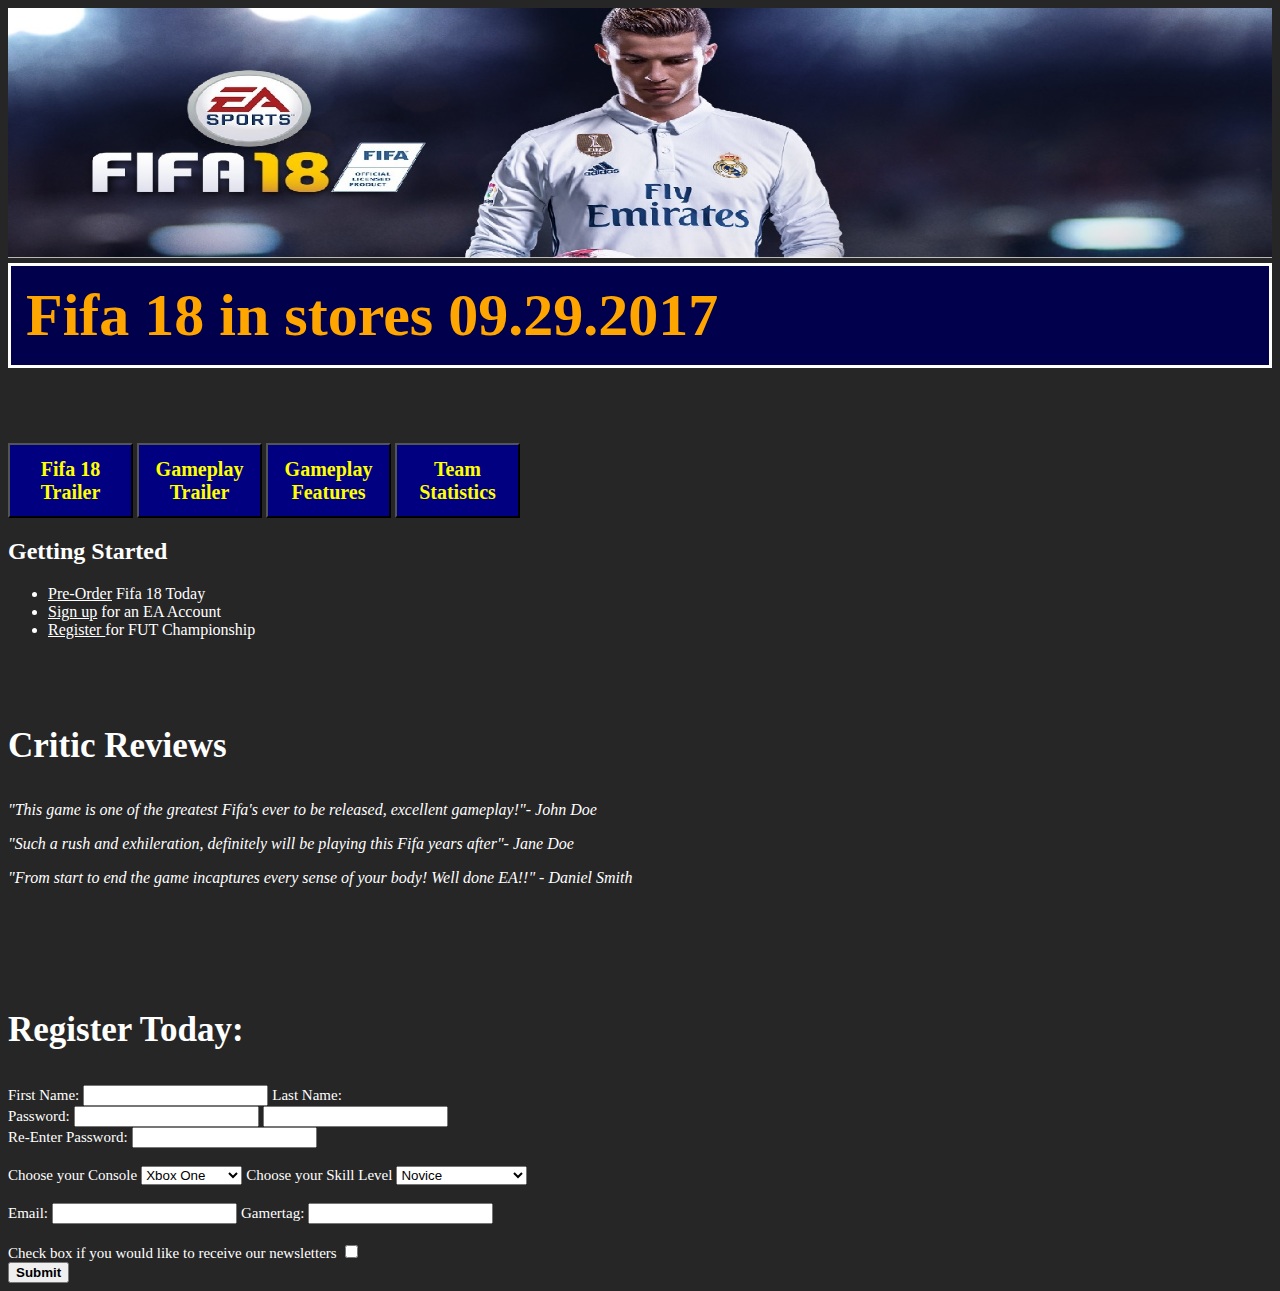
<file: index.html>
<!DOCTYPE html>
<html>
<head> 
	<link rel="stylesheet" href="Doc.css">
	<title>Fifa 18 Coming Soon</title>
	<img id="image1" backArrow" src="FifaBanner.jpg" Alt="Fifa 18">
	<h1 id="Banner"><b>Fifa 18 in stores 09.29.2017</b></h1>
	<a href="https://www.youtube.com/watch?v=QV7PK8AVEKA"><button id="button1"><b>Fifa 18 Trailer</b></button></a>
	<a href="https://www.youtube.com/watch?v=z_7Gz_RFLnE"><button id="button1"><b>Gameplay Trailer</b></button></a>
	<a href="https://www.easports.com/fifa/news/2017/fifa-18-real-player-motion-technology"><button id="button1"><b>Gameplay Features</b></button></a>
	<a href="Stat_table.html"><button id="button1"><b>Team Statistics</b></button></a>
	</div>
</head>
<body>
	<h2><b>Getting Started</b></h2>
	<ul>
		<li> <a id="link" href="https://www.easports.com/fifa/buy/usa">Pre-Order</a> Fifa 18 Today</li>
		<li> <a id="link" href="https://signin.ea.com/p/web2/create?execution=e1221223354s1&initref=https%3A%2F%2Faccounts.ea.com%3A443%2Fconnect%2Fauth%3Fresponse_type%3Dcode%26client_id%3DEADOTCOM-WEB-SERVER%26redirect_uri%3Dhttps%253A%252F%252Fwww.ea.com%252Flogin_check%26state%3D767a9f97-168f-4016-9b1b-b49986ad6a73%26display%3Dweb%252Fcreate">Sign up</a> for an EA Account</il>
		<li> <a id="link" href="https://www.easports.com/fifa/ultimate-team/compete/register">Register </a> for FUT 	 Championship</li>
	</ul>
	<div class="critic">
	<br><br>
	<h3><b>Critic Reviews</b></h3>
	<p><i>"This game is one of the greatest Fifa's ever to be released, excellent gameplay!"- John Doe </i></p>
	<p><i>"Such a rush and exhileration, definitely will be playing this Fifa years after"- Jane Doe</i></p>
	<p><i>"From start to end the game incaptures every sense of your body! Well done EA!!" - Daniel Smith</i></p>
	<br><br><br><br>
	</div>
	<h3><b>Register Today:</b></h3>	
	<div>
	<form action="https://httpbin.org/post" method="post">
			<div>
				<label>First Name:</label>
				<input type="text" name=FirstName>
				<label>Last Name:</label>
			<br>
			<div>
				<label>Password:</label>
				<input type="Password" name=Password>
			
				<input type="text" name=LastName>
			</div>
			
				<label>Re-Enter Password:</label>
				<input type="Password" name=ReEnterPassword>
			</div>
			<br>
			<div>
				<label >Choose your Console</label>
				<select name="Console">
						<option value="XboxOne">Xbox One</option>
						<option value="PS4">PlayStation 4</option>
						<option value="Xbox 360">Xbox 360</option>
						<option value="PS3">PlayStation 3</option>
				</select>
				<label>Choose your Skill Level</label>
				<select name="SkillLevel">
					<option value="Novice">Novice</option>
					<option value="Semi-Professional">Semi-Professional</option>
					<option value="Professional">Professional</option>
					<option value="Master Class">Master Class</option>
				</select>
			</div>
			<br>
			<div>
				<label>Email:</label>
				<input type="Email" name="EmailAddress">
				<label>Gamertag:</label>
				<input type="text" name=Gamertag>
			</div>
			<br>
			<div>
				<label>Check box if you would like to receive our newsletters</label>
				<input type="checkbox" name="newsletters" value="newsletters">
			</div>
		<button type="submit"><b>Submit</b></button>
	</form>
	</div>
</body>
</html>
</file>
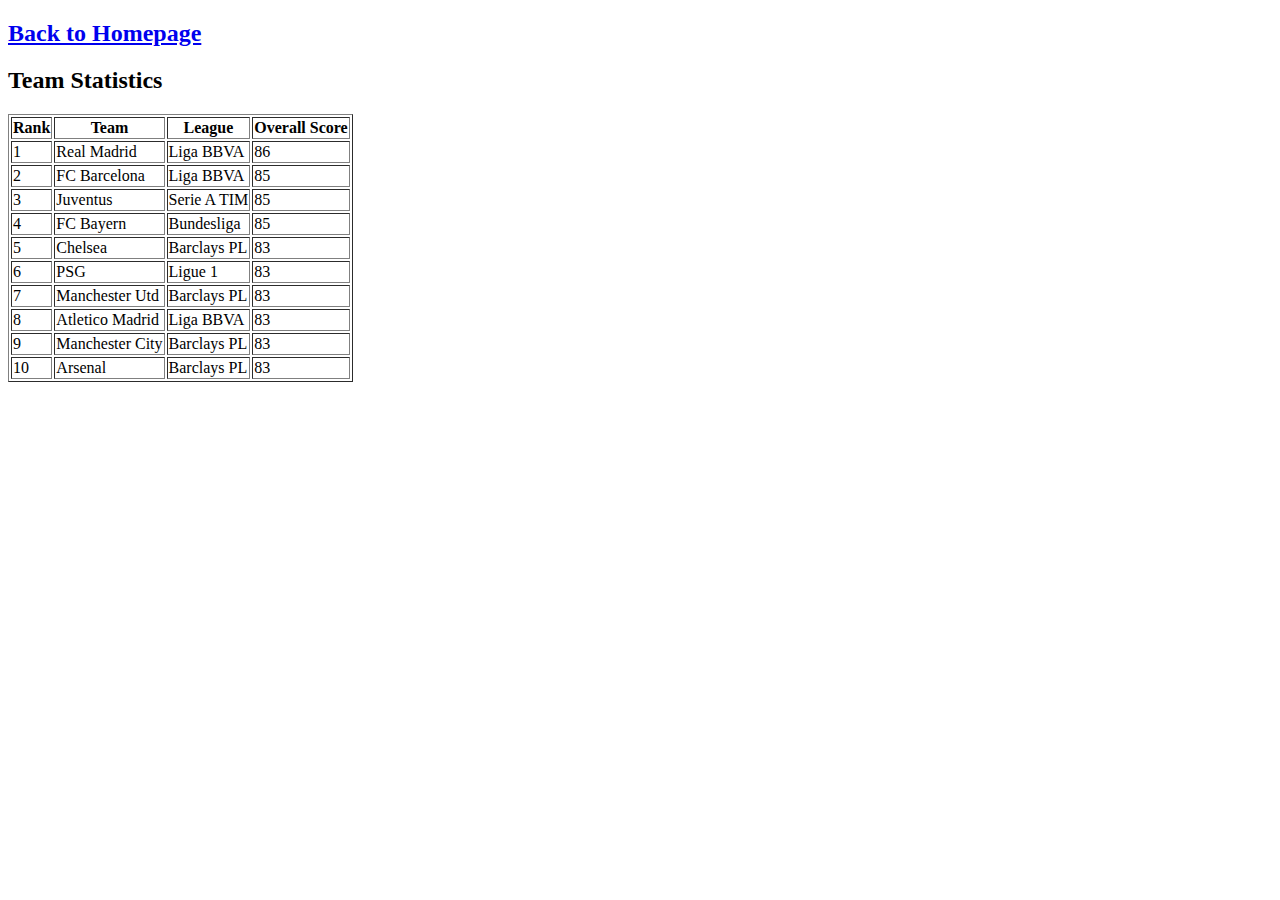
<file: Stat_table.html>
<!DOCTYPE html>
<html>
<head>
	<title>Team Statistics</title>
	<a href="index.html"><h2>Back to Homepage</h2></a>
</head>
<body>
<h2>Team Statistics</h2>
<table border="1">
<tr>
<th>Rank</th>
<th>Team</th>
<th>League</th>
<th>Overall Score</th>
</tr>
<tr>
<td>1</td>
<td>Real Madrid</td>
<td>Liga BBVA</td>
<td>86</td>
</tr>
<tr>
<td>2</td>
<td>FC Barcelona</td>
<td>Liga BBVA</td>
<td>85</td>
</tr>
<tr>
<td>3</td>
<td>Juventus</td>
<td>Serie A TIM</td>
<td>85</td>
</tr>
<tr>
<td>4</td>
<td>FC Bayern</td>
<td>Bundesliga</td>
<td>85</td>
</tr>
<tr>
<td>5</td>
<td>Chelsea</td>
<td>Barclays PL</td>
<td>83</td>
</tr>
<tr>
<td>6</td>
<td>PSG</td>
<td>Ligue 1</td>
<td>83</td>
</tr>
<tr>
<td>7</td>
<td>Manchester Utd</td>
<td>Barclays PL</td>
<td>83</td>
</tr>
<tr>
<td>8</td>
<td>Atletico Madrid</td>
<td>Liga BBVA</td>
<td>83</td>
</tr>
<tr>
<td>9</td>
<td>Manchester City</td>
<td>Barclays PL</td>
<td>83</td>
</tr>
<tr>
<td>10</td>
<td>Arsenal</td>
<td>Barclays PL</td>
<td>83</td>
</tr>
</body>
</html>
</file>
<file: Doc.css>
body{
	background-color: #262626;
	color: white;
}
h1{
	background-color:#00004d;
	padding:15px;
	border: 3px solid white;
	display: block;
	font-weight: bold;
	font-size: 60px;
	color: Orange;
	font-family:"Comic Sans MS";
}
#Banner{
	position:relative;
	top:-35px;
	z-index:-1;
}
h3{
	font-size:35px;
}
#image1{
	position:relative;
	display:block;
	width: 100%;
	height: 250px;
}
#button1{
	background-color:#000080;
	height: 75px;
	width: 125px;
	color: yellow;
	font-size: 20px;
	font-family: "Time New Roman";	

}
#button1:hover{
	color:green;
}
#button1:visited{
	color:brown;
}
label{
font-size: 15px;
}
#link{
	color:white;
}
#link:hover{
	color:green;
}
@media screen and (max-width: 450px) {
  h1
  {
  font-size:20px;
}
</file>
